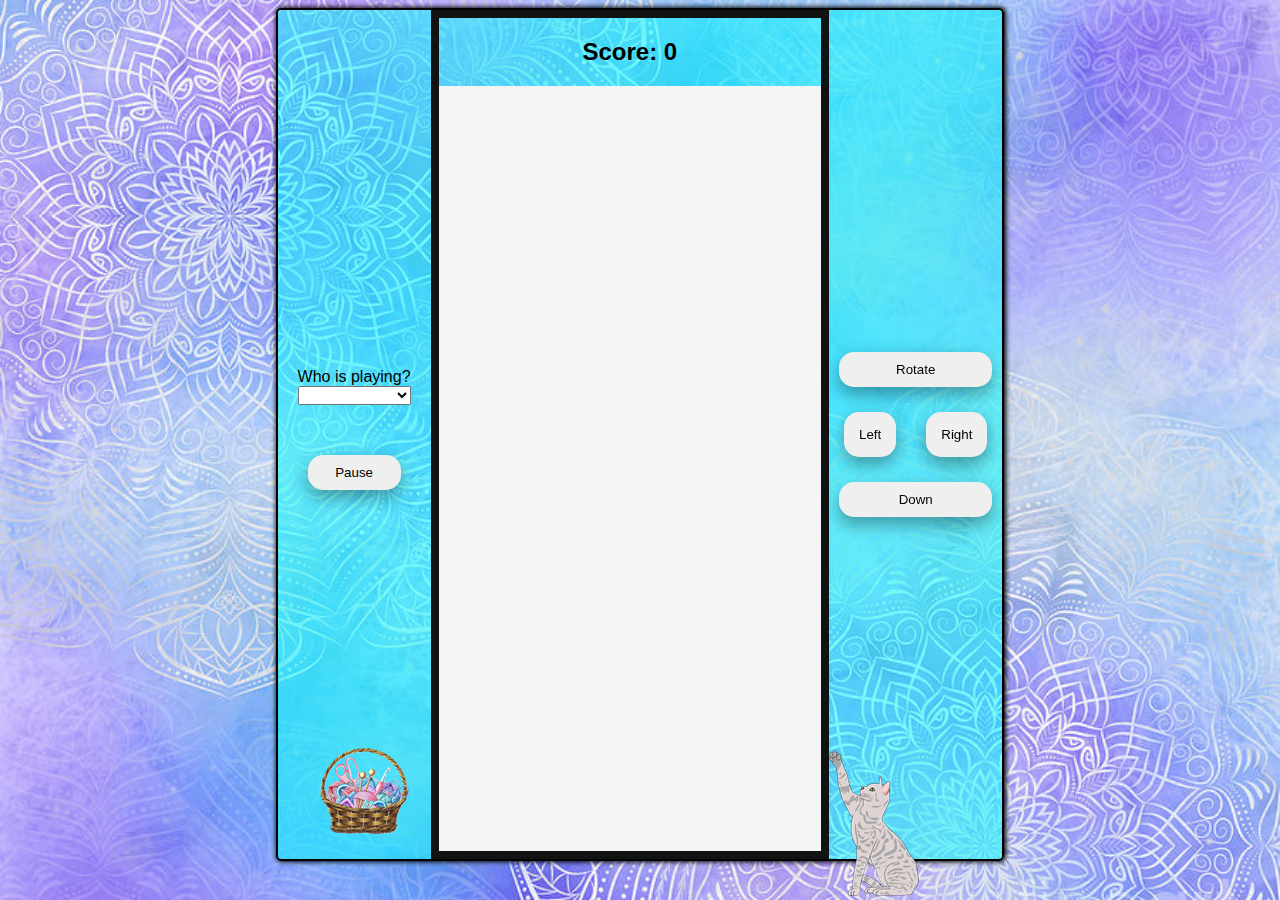
<file: index.html>
<!DOCTYPE html>
<html>
  <head>
    <meta charset="UTF-8" />
    <meta http-equiv="refresh" content="0; url=Tetris-modular/tetris.html" />
    <title>Redirecting...</title>
  </head>
  <body>
    <p>Redirecting to <a href="Tetris-modular/tetris.html">Tetris Game</a>...</p>
  </body>
</html>
</file>
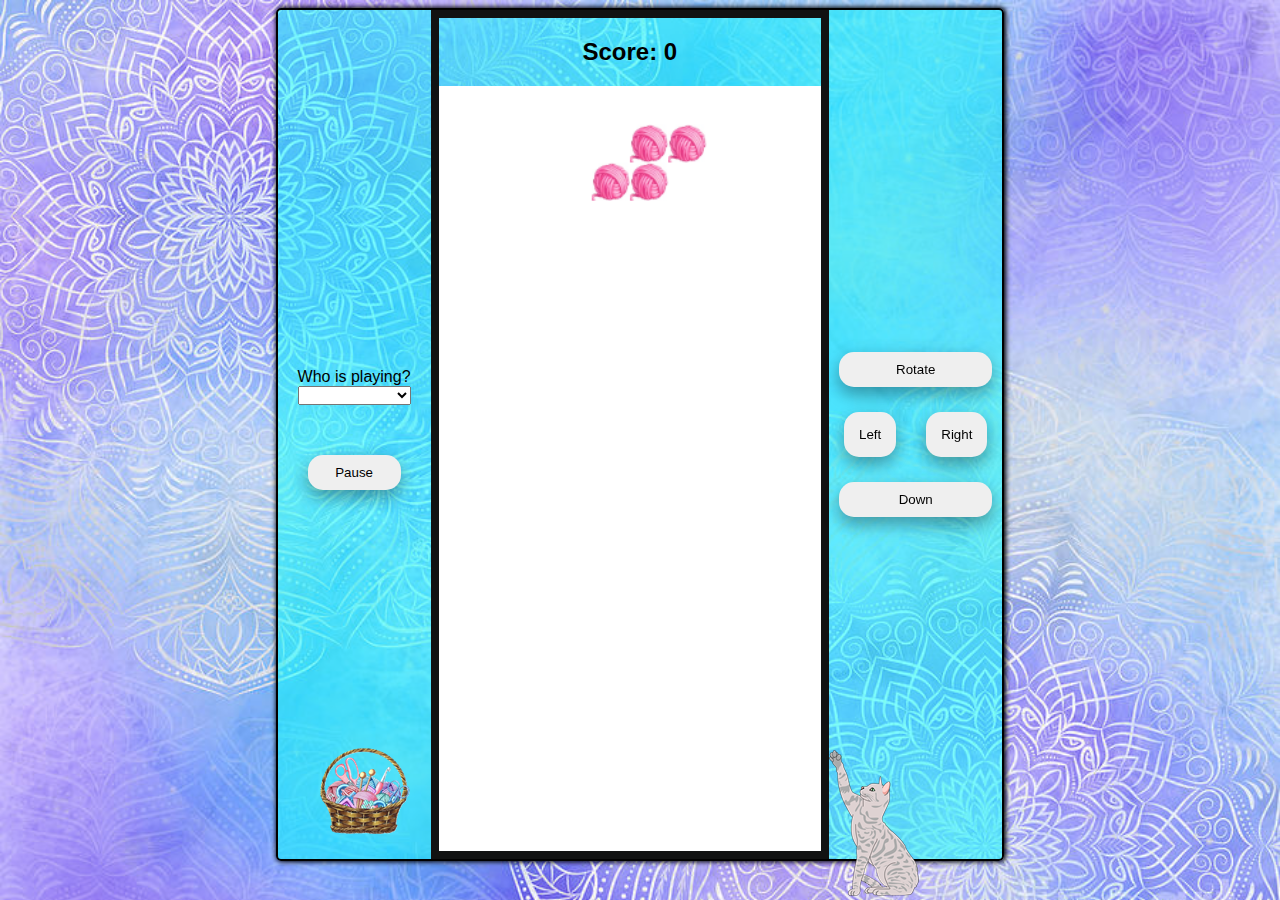
<file: Tetris-modular/tetris.html>
<!DOCTYPE html>
<html>

<head>
    <meta charset="UTF-8">
    <meta http-equiv=" x-UA-Compatible" content="IE-edge">
    <meta name="viewport" content="width=device-width, initial-scale=1.0">
    <title> Tetris</title>
    <link rel="stylesheet" href="./tetris.css">
    <link rel="stylesheet" id="theme-selector" href="">
</head>

<body>

    <div id="main-content">
        <div id="settings">
            <div id="set-btns">
                <label for="player" class="player"> Who is playing? </label>
                <select name="player" id="player" class="selectors" onchange="setTheme(event)">
                    <option data-theme="default" class="theme" value="default"></option>
                    <option value="mom">Janye </option>
                    <option value="steve">Steve </option>
                    <option value="james">James</option>
                    <option value="angie">Angie</option>
                    <option value="toni">Toni </option>
                    <option value="chris">Chris</option>
                    <option value="phounge">Phounge</option>
                    <option value="casey">Casey </option>
                    <option value="crystal">Crystal </option>
                    <option value="z">Z</option>
                    <option value="rosie">Rosie </option>
                    <option value="beth">Beth </option>
                    <option value="emily">Emily </option>
                    <option value="catherine">Catherine</option>
                    <option value="eddie">Eddie</option>
                    <option value="lori">Lori </option>
                    <option value="allizabeth">Alizzabeth </option>
                    <option value="aj">AJ </option>
                    <option value="abby">Abby</option>
                    <option value="avery"> Avery</option>
                    <option value="lilly">Lilly </option>
                    <option value="alli"> Alli</option>
                    <option value="alivia">Alivia </option>
                    <option value="santa">Santa </option>
                    

                </select>
                <button id="btn-pause" onclick="pause()">Pause</button>
            </div>
            <div id="imageA">
                <img id="imgA" style=" max-height:200px;
                max-width: 200px;" src="./images/basketOfYarnimg.png">
            </div>
        </div>

        <div id="gameBoard">
            <h2> Score: 0</h2>
            <canvas id="tetris" height="600" width="300"> </canvas>
        </div>

        <div id="controls">
            <button id="btn-rotate" onclick="rotate()"> Rotate </button>
            <div class="btn-group">
                <button id="btn-lt" onclick="moveLeft()"> Left </button>
                <button id="btn-rt" onclick="moveRight()"> Right </button>
            </div>
            <button id="btn-down" onclick="moveDown()"> Down </button>
            <div id="imageB">
                <img id="imgB" style=" max-height:200px;
                max-width: 200px;"  src="./images/catimg.png">
            </div>
        </div>

    </div>
</body>

<script src="./profiles.js"></script>
<script src= "./shapes.js"></script>
<script src="./tetris.js"></script>
</html>
</file>
<file: Tetris-modular/tetris.css>
*{
	
	box-sizing: border-box;
  font-family: "Clear Sans", "Helvetica Neue", Arial, sans-serif;
}

body{
  background-image: url("./images/defaultbg.jpg");
  background-repeat: no-repeat;
  background-attachment: fixed;
  background-size: cover;
  display: flex;
  align-items: center;
  justify-content: space-around;
  flex-direction: column;
  flex-wrap: wrap;
}


#main-content{
  margin: 0;
	padding: 0;
  background-color: rgb(0,255,255,0.5);
  display: flex;
  align-items: stretch;
  justify-content: flex-start;
  flex-direction: row;
  flex-wrap: nowrap;
  border-radius: 5px;
  border: 2px solid black;
  box-shadow:1px 0 5px 1px;
}

#gameBoard{
   display: flex;
  align-items: center;
  justify-content: space-evenly;
  flex-direction: column;
  border:8px solid #111212;
 

}
#tetris{
	background-color: whitesmoke;
	height: 85vh;
}

#controls{
  display: flex;
  flex-wrap:wrap;
  align-content: center;
  flex-direction: column;
  justify-content: center;
 
  
 }
 #settings{
  display:flex;
  align-content: flex-end;
  justify-content: space-around;
  flex-direction: column;
  position: relative;
  margin: 20px;
  
 }
 #set-btns{
  display:flex;
  align-content: flex-end;
  justify-content: center;
  flex-direction: column;
  position: relative;
  
  
 }
button{
  border-radius:15px;
  padding: 10px;
  margin: 10px;
  cursor: pointer;
  text-align: center;
  text-decoration: none;
  outline: none;
  border: none;
  box-shadow: 0 8px 16px 0 rgba(0,0,0,0.2), 0 6px 20px 0 rgba(0,0,0,0.19);
}
button:hover{  
  background-color: #111212;
  color: #fff;
  }
button:active{
  background-color: #111212;
  box-shadow: 0 4px 8px 0 rgba(0,0,0,0.2), 0 3px 10px 0 rgba(0,0,0,0.19);
  transform: translateY(4px);
}

.btn-group button{
  float: left;
  padding: 15px;
  margin: 15px;
}
#btn-pause{
  margin-top: 50px;
}
#imageA{
  margin-top: 50px;
  position: absolute;
  bottom: 0%; 
  right: 0%;
}
#imageB{
  margin-top: 20px;
  max-width: 200px;
  max-height: 200px;
  position: absolute;
  bottom: 0%;
}
</file>
